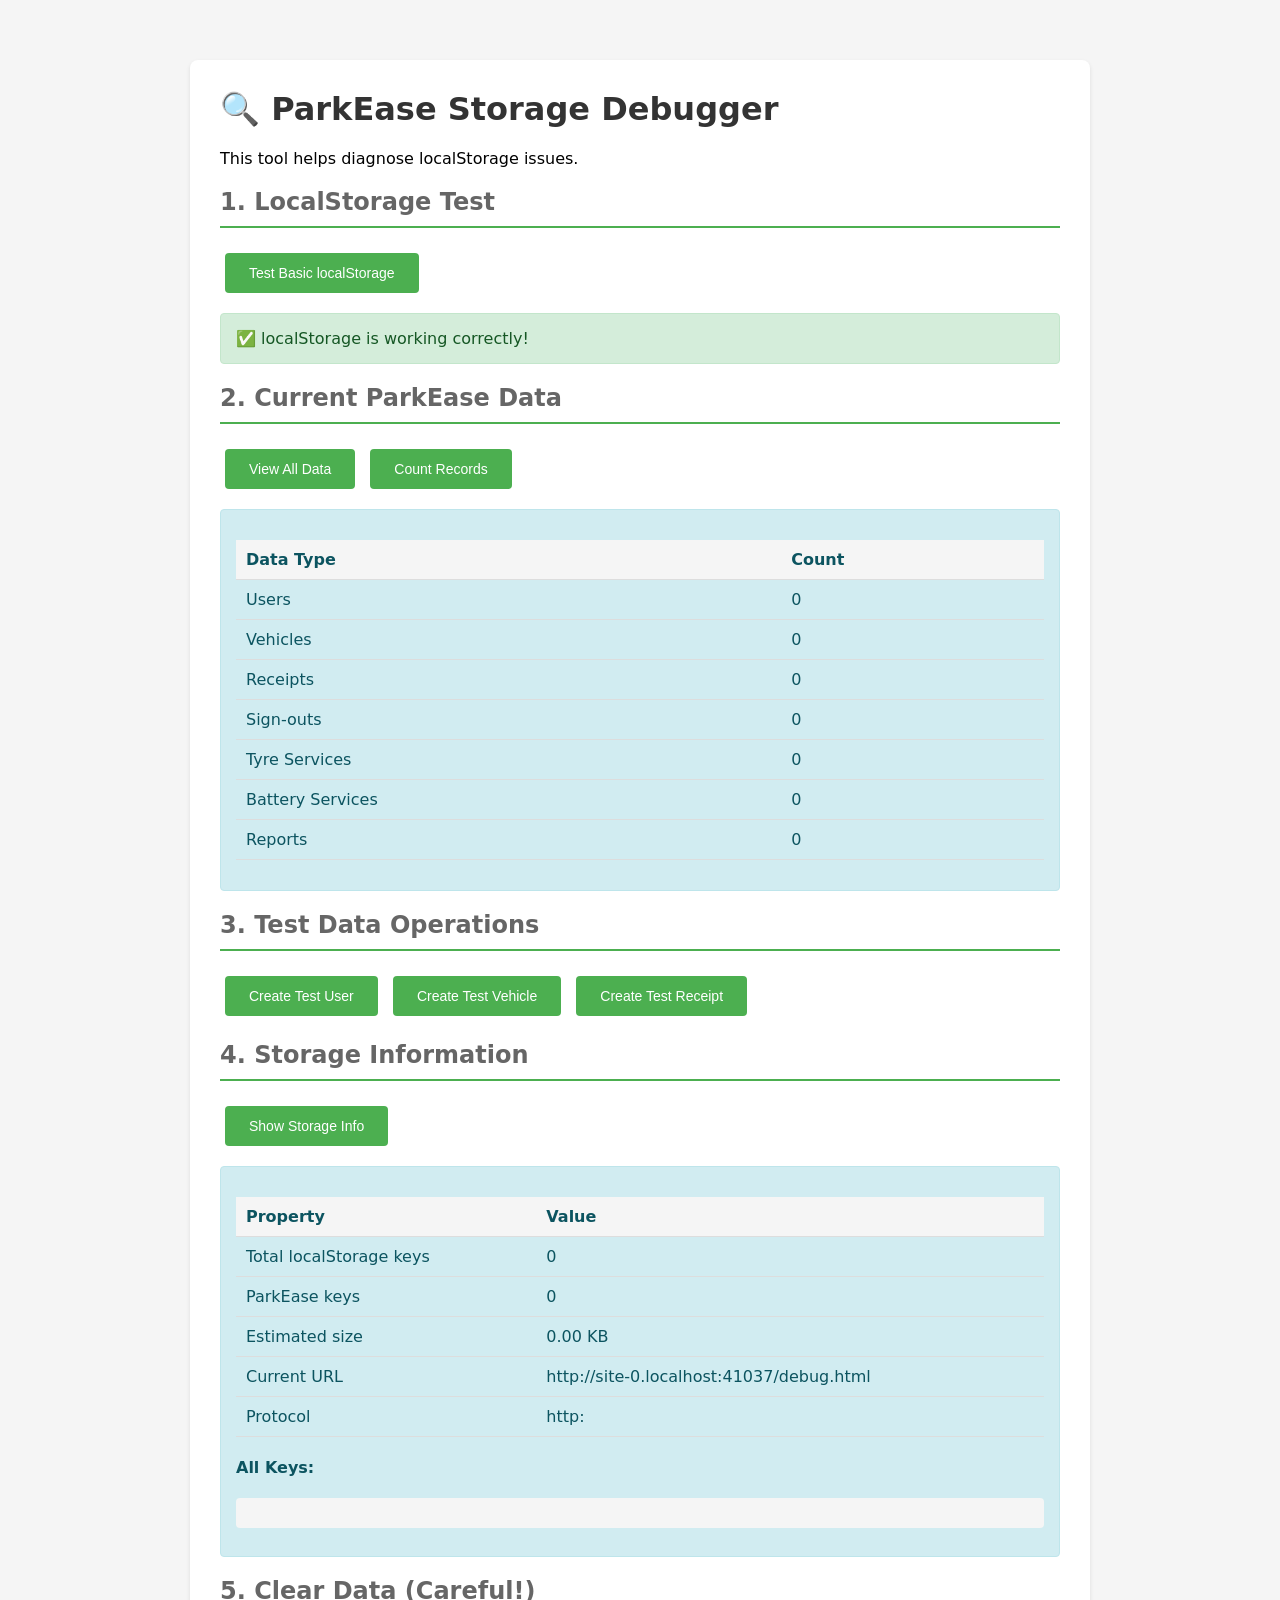
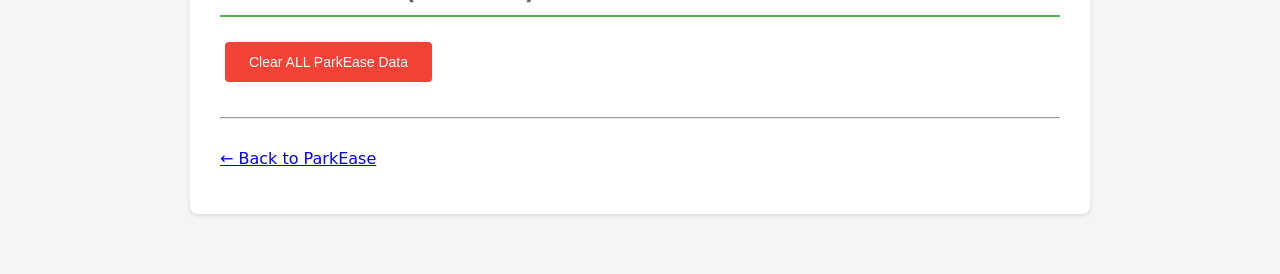
<file: debug.html>
<!DOCTYPE html>
<html lang="en">
<head>
    <meta charset="UTF-8">
    <meta name="viewport" content="width=device-width, initial-scale=1.0">
    <title>ParkEase - Storage Debug</title>
    <style>
        body {
            font-family: system-ui, -apple-system, sans-serif;
            max-width: 900px;
            margin: 40px auto;
            padding: 20px;
            background: #f5f5f5;
        }
        .container {
            background: white;
            padding: 30px;
            border-radius: 8px;
            box-shadow: 0 2px 4px rgba(0,0,0,0.1);
        }
        h1 { color: #333; margin-top: 0; }
        h2 { color: #666; border-bottom: 2px solid #4caf50; padding-bottom: 10px; }
        button {
            background: #4caf50;
            color: white;
            border: none;
            padding: 12px 24px;
            border-radius: 4px;
            cursor: pointer;
            margin: 5px;
            font-size: 14px;
        }
        button:hover { background: #45a049; }
        button.danger { background: #f44336; }
        button.danger:hover { background: #da190b; }
        pre {
            background: #f5f5f5;
            padding: 15px;
            border-radius: 4px;
            overflow-x: auto;
            max-height: 400px;
        }
        .status {
            padding: 15px;
            border-radius: 4px;
            margin: 15px 0;
        }
        .status.success { background: #d4edda; color: #155724; border: 1px solid #c3e6cb; }
        .status.error { background: #f8d7da; color: #721c24; border: 1px solid #f5c6cb; }
        .status.info { background: #d1ecf1; color: #0c5460; border: 1px solid #bee5eb; }
        table {
            width: 100%;
            border-collapse: collapse;
            margin: 15px 0;
        }
        th, td {
            padding: 10px;
            text-align: left;
            border-bottom: 1px solid #ddd;
        }
        th { background: #f5f5f5; font-weight: 600; }
    </style>
</head>
<body>
    <div class="container">
        <h1>🔍 ParkEase Storage Debugger</h1>
        <p>This tool helps diagnose localStorage issues.</p>

        <h2>1. LocalStorage Test</h2>
        <button onclick="testLocalStorage()">Test Basic localStorage</button>
        <div id="test-result"></div>

        <h2>2. Current ParkEase Data</h2>
        <button onclick="viewAllData()">View All Data</button>
        <button onclick="countData()">Count Records</button>
        <div id="data-view"></div>

        <h2>3. Test Data Operations</h2>
        <button onclick="createTestUser()">Create Test User</button>
        <button onclick="createTestVehicle()">Create Test Vehicle</button>
        <button onclick="createTestReceipt()">Create Test Receipt</button>
        <div id="test-operations"></div>

        <h2>4. Storage Information</h2>
        <button onclick="showStorageInfo()">Show Storage Info</button>
        <div id="storage-info"></div>

        <h2>5. Clear Data (Careful!)</h2>
        <button class="danger" onclick="confirmClearAll()">Clear ALL ParkEase Data</button>
        <div id="clear-result"></div>

        <hr style="margin: 30px 0;">
        <p><a href="index.html">← Back to ParkEase</a></p>
    </div>

    <script type="module">
        import { storageApi } from './storage.js';

        window.storageApi = storageApi;

        window.testLocalStorage = function() {
            const resultDiv = document.getElementById('test-result');
            try {
                const testKey = 'test-' + Date.now();
                const testValue = { test: 'data', timestamp: Date.now() };
                
                // Write
                localStorage.setItem(testKey, JSON.stringify(testValue));
                
                // Read
                const retrieved = JSON.parse(localStorage.getItem(testKey));
                
                // Clean up
                localStorage.removeItem(testKey);
                
                if (retrieved.test === 'data') {
                    resultDiv.innerHTML = '<div class="status success">✅ localStorage is working correctly!</div>';
                } else {
                    resultDiv.innerHTML = '<div class="status error">❌ Data mismatch in localStorage</div>';
                }
            } catch (error) {
                resultDiv.innerHTML = `<div class="status error">❌ localStorage error: ${error.message}</div>`;
            }
        };

        window.viewAllData = function() {
            const dataDiv = document.getElementById('data-view');
            const keys = [
                'pe_users',
                'pe_vehicles', 
                'pe_receipts',
                'pe_signouts',
                'pe_tyre_services',
                'pe_battery_records',
                'pe_reports'
            ];

            let html = '';
            keys.forEach(key => {
                const data = localStorage.getItem(key);
                if (data) {
                    try {
                        const parsed = JSON.parse(data);
                        html += `<h3>${key} (${parsed.length} records)</h3>`;
                        html += `<pre>${JSON.stringify(parsed, null, 2)}</pre>`;
                    } catch (e) {
                        html += `<h3>${key}</h3><div class="status error">Error parsing: ${e.message}</div>`;
                    }
                } else {
                    html += `<h3>${key}</h3><p>No data stored</p>`;
                }
            });

            dataDiv.innerHTML = html || '<p>No ParkEase data found in localStorage</p>';
        };

        window.countData = function() {
            const dataDiv = document.getElementById('data-view');
            const users = storageApi.getUsers();
            const vehicles = storageApi.getVehicles();
            const receipts = storageApi.getReceipts();
            const signouts = storageApi.getSignouts();
            const tyre = storageApi.getTyreServices();
            const battery = storageApi.getBatteryRecords();
            const reports = storageApi.getReports();

            dataDiv.innerHTML = `
                <div class="status info">
                    <table>
                        <tr><th>Data Type</th><th>Count</th></tr>
                        <tr><td>Users</td><td>${users.length}</td></tr>
                        <tr><td>Vehicles</td><td>${vehicles.length}</td></tr>
                        <tr><td>Receipts</td><td>${receipts.length}</td></tr>
                        <tr><td>Sign-outs</td><td>${signouts.length}</td></tr>
                        <tr><td>Tyre Services</td><td>${tyre.length}</td></tr>
                        <tr><td>Battery Services</td><td>${battery.length}</td></tr>
                        <tr><td>Reports</td><td>${reports.length}</td></tr>
                    </table>
                </div>
            `;
        };

        window.createTestUser = function() {
            const resultDiv = document.getElementById('test-operations');
            try {
                const testUser = {
                    id: 'TEST-USER-' + Date.now(),
                    fullName: 'Test User',
                    username: 'testuser' + Date.now(),
                    email: 'test' + Date.now() + '@test.com',
                    phone: '0700000000',
                    role: 'User',
                    password: 'Test123!',
                    status: 'Active',
                    createdAt: new Date().toISOString()
                };
                
                storageApi.saveUser(testUser);
                
                // Verify it was saved
                const users = storageApi.getUsers();
                const found = users.find(u => u.id === testUser.id);
                
                if (found) {
                    resultDiv.innerHTML = `<div class="status success">✅ Test user created successfully! (${users.length} total users)</div>`;
                } else {
                    resultDiv.innerHTML = `<div class="status error">❌ User was not found after saving!</div>`;
                }
            } catch (error) {
                resultDiv.innerHTML = `<div class="status error">❌ Error: ${error.message}</div>`;
            }
        };

        window.createTestVehicle = function() {
            const resultDiv = document.getElementById('test-operations');
            try {
                const testVehicle = {
                    id: 'TEST-VEH-' + Date.now(),
                    driverName: 'Test Driver',
                    vehicleType: 'Sedan',
                    plate: 'TEST' + Date.now(),
                    arrivalTime: new Date().toISOString(),
                    signedOut: false
                };
                
                storageApi.addVehicle(testVehicle);
                
                const vehicles = storageApi.getVehicles();
                const found = vehicles.find(v => v.id === testVehicle.id);
                
                if (found) {
                    resultDiv.innerHTML = `<div class="status success">✅ Test vehicle created! (${vehicles.length} total vehicles)</div>`;
                } else {
                    resultDiv.innerHTML = `<div class="status error">❌ Vehicle was not found after saving!</div>`;
                }
            } catch (error) {
                resultDiv.innerHTML = `<div class="status error">❌ Error: ${error.message}</div>`;
            }
        };

        window.createTestReceipt = function() {
            const resultDiv = document.getElementById('test-operations');
            try {
                const testReceipt = {
                    id: 'TEST-REC-' + Date.now(),
                    receiptNumber: 'R-TEST-' + Date.now(),
                    plateNumber: 'TEST123',
                    fee: 5000,
                    timestamp: new Date().toISOString()
                };
                
                storageApi.saveReceipt(testReceipt);
                
                const receipts = storageApi.getReceipts();
                const found = receipts.find(r => r.id === testReceipt.id);
                
                if (found) {
                    resultDiv.innerHTML = `<div class="status success">✅ Test receipt created! (${receipts.length} total receipts)</div>`;
                } else {
                    resultDiv.innerHTML = `<div class="status error">❌ Receipt was not found after saving!</div>`;
                }
            } catch (error) {
                resultDiv.innerHTML = `<div class="status error">❌ Error: ${error.message}</div>`;
            }
        };

        window.showStorageInfo = function() {
            const infoDiv = document.getElementById('storage-info');
            try {
                const allKeys = Object.keys(localStorage);
                const parkEaseKeys = allKeys.filter(k => k.startsWith('pe_'));
                
                let totalSize = 0;
                allKeys.forEach(key => {
                    const value = localStorage.getItem(key);
                    totalSize += (key.length + value.length) * 2; // rough byte estimate
                });

                infoDiv.innerHTML = `
                    <div class="status info">
                        <table>
                            <tr><th>Property</th><th>Value</th></tr>
                            <tr><td>Total localStorage keys</td><td>${allKeys.length}</td></tr>
                            <tr><td>ParkEase keys</td><td>${parkEaseKeys.length}</td></tr>
                            <tr><td>Estimated size</td><td>${(totalSize / 1024).toFixed(2)} KB</td></tr>
                            <tr><td>Current URL</td><td>${window.location.href}</td></tr>
                            <tr><td>Protocol</td><td>${window.location.protocol}</td></tr>
                        </table>
                        <h4>All Keys:</h4>
                        <pre>${allKeys.join('\n')}</pre>
                    </div>
                `;
            } catch (error) {
                infoDiv.innerHTML = `<div class="status error">❌ Error: ${error.message}</div>`;
            }
        };

        window.confirmClearAll = function() {
            if (confirm('⚠️ Are you SURE you want to delete ALL ParkEase data? This cannot be undone!')) {
                const resultDiv = document.getElementById('clear-result');
                try {
                    storageApi.clearUsers();
                    storageApi.clearVehicles();
                    storageApi.clearReceipts();
                    storageApi.clearSignouts();
                    storageApi.clearTyreServices();
                    storageApi.clearBatteryRecords();
                    storageApi.clearReports();
                    
                    resultDiv.innerHTML = '<div class="status success">✅ All ParkEase data has been cleared</div>';
                } catch (error) {
                    resultDiv.innerHTML = `<div class="status error">❌ Error: ${error.message}</div>`;
                }
            }
        };

        // Auto-run tests on load
        window.addEventListener('load', () => {
            testLocalStorage();
            countData();
            showStorageInfo();
        });
    </script>
</body>
</html>
</file>
